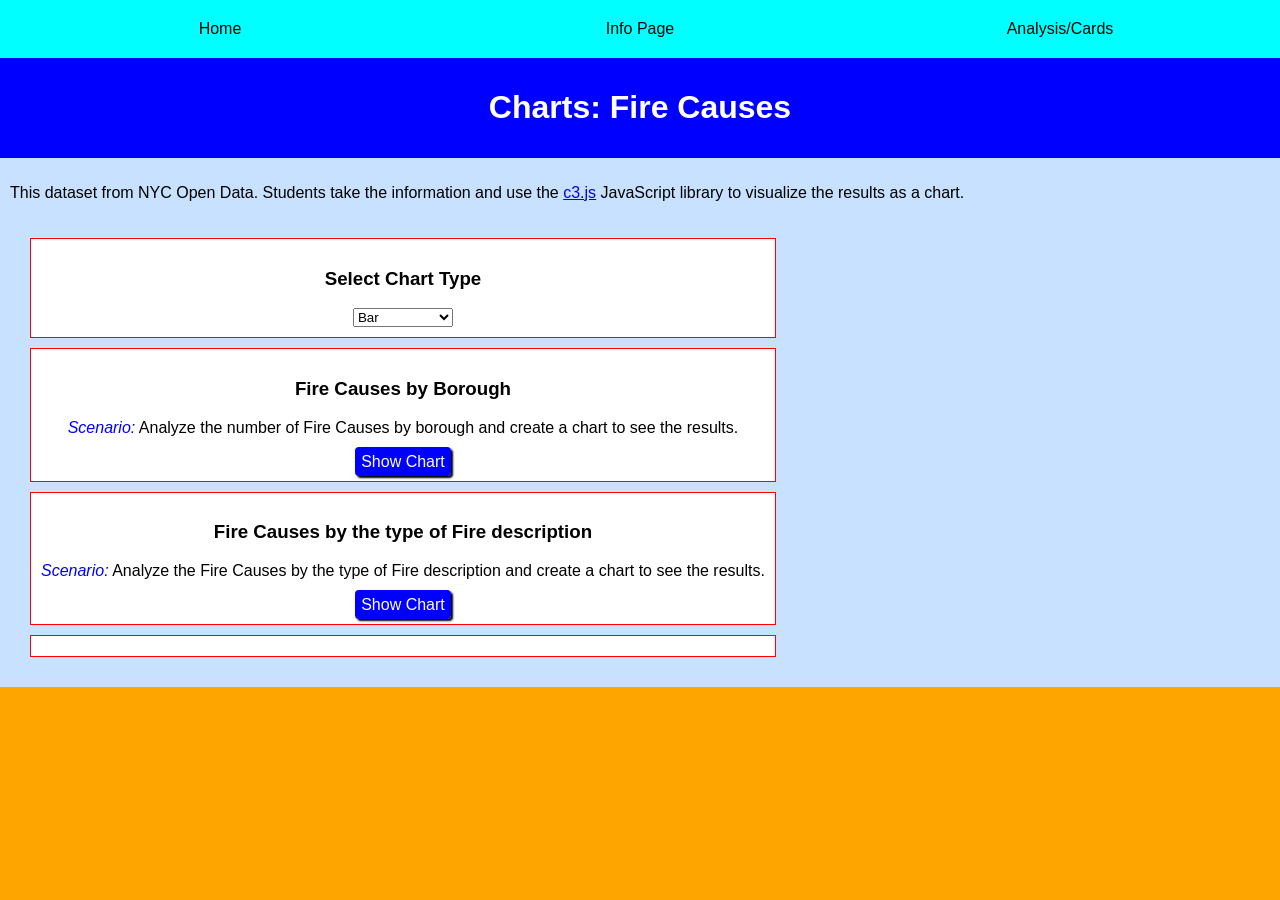
<file: analysis.html>
<!DOCTYPE html>
<html>
  <head>
    <title>Analysis about the Data Set</title>
    <link href="style.css" rel="stylesheet" type="text/css" />
     <link href="style.css" rel="stylesheet" type="text/css"/>
    <link href="c3.css" rel="stylesheet" type="text/css" />
    <script src="c3.js"></script>
    <script src="d3.js"></script>
    <script src="helper.js"></script>  
    <script src="script.js"></script>
 </head>

 <body onload="init()">
    <nav class="container" id="nav">
      <a href="index.html">Home</a>
      <a href="InfoPage.html">Info Page</a>
      <a href="analysis.html"> Analysis/Cards</a>
    </nav>

    <div id="banner" class="container center">
      <h1> Charts:  Fire Causes  </h1>
    </div>
    <div class="container subbanner">
      <div>
    <p> This dataset from NYC Open Data. Students take the information and use the <a href="https://c3js.org/">c3.js</a> JavaScript library to visualize the results as a chart.</p>

    <div class="container">
      <div id="panel">
        
        <div class="card">
          <h3>Select Chart Type</h3>
          <select id="chartType" style="width:100px;">
            <option value="bar">Bar</option>
            <option value="pie">Pie</option>
          </select>
        </div>

        <div class="card">
          <h3>Fire Causes  by Borough</h3>
          <p><span class="highlight">Scenario:</span> Analyze the number of Fire Causes  by borough and create a chart to see the results.</p>
          <a class="button" onclick="FireCauseByBorough()"> Show Chart </a>
        </div>
        
        <div class="card">
          <h3> Fire Causes by the type of Fire description </h3>
          <p><span class="highlight">Scenario:</span> Analyze the  Fire Causes by the type of Fire description and create a chart to see the results.</p>
          <a class="button" onclick="FireCauseByCauseOfFire()"> Show Chart </a>
          
        </div>

        
        <div class="card">
          <div id="chart"></div> <!-- div for chart -->
        </div>
    </div>

    </div>

  </body>    
</html>
</file>
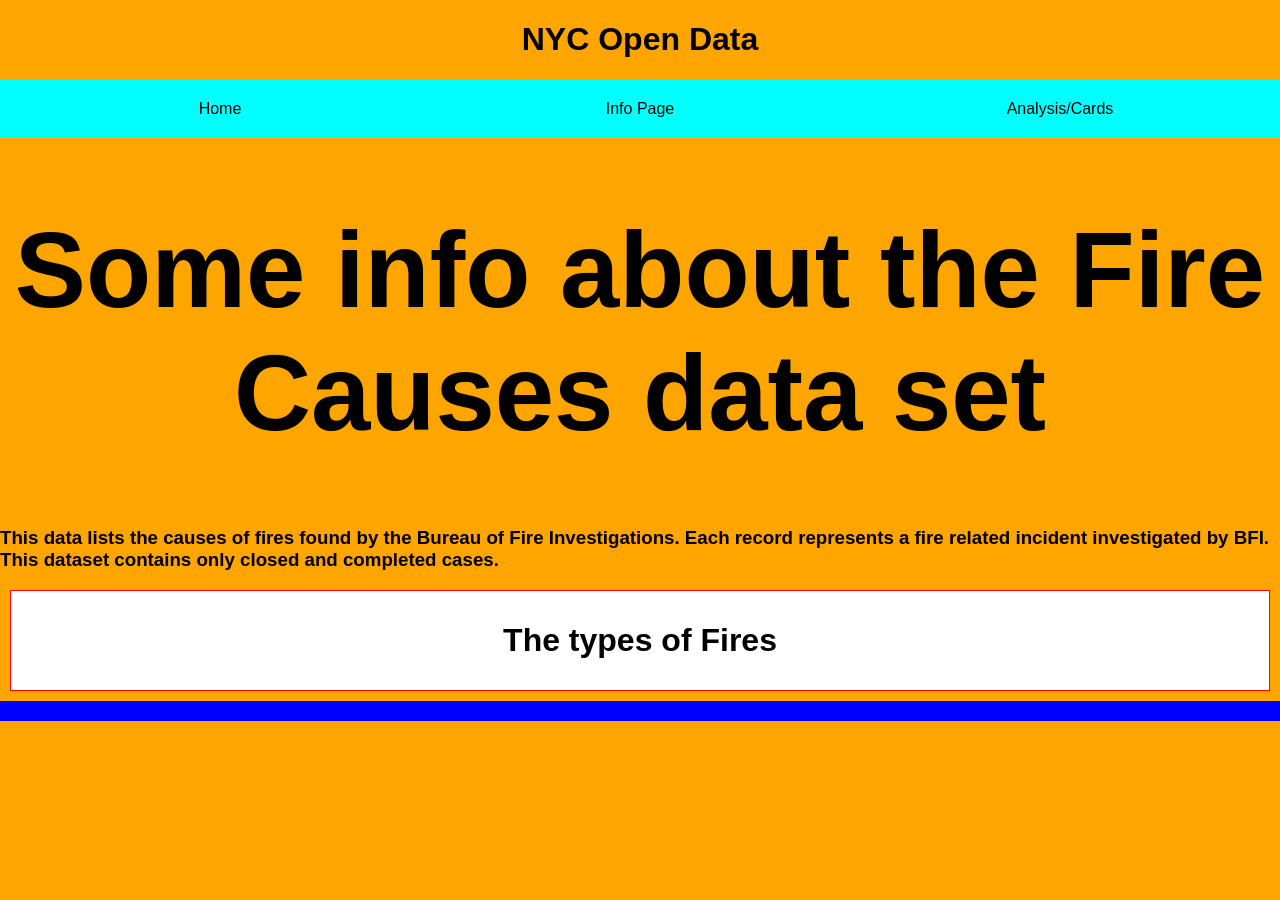
<file: InfoPage.html>
<!DOCTYPE html>
<html>
  <head>

    <title>Info about the Data Set</title>
    <link href="style.css" rel="stylesheet" type="text/css" />
    <link href="c3.css" rel="stylesheet" type="text/css" />
    <script src="c3.js"></script>
    <script src="d3.js"></script>
    <script src="helper.js"></script>  
    <script src="script.js"></script>
 </head>
  <body onload="init()">
    <div style="text-align:center">
          <h1>NYC Open Data</h1>
  <nav class="container" id="nav">
      <a href="index.html">Home</a>
        <a href="InfoPage.html">Info Page</a>
        <a href="analysis.html"> Analysis/Cards</a>
   </nav>
 
      <h1 style="font-size: 80pt;">Some info about the Fire Causes data set</h1>
  </div>
  <div class="p">
    <h3>This data lists the causes of fires found by the Bureau of Fire Investigations. Each record represents a fire related incident investigated by BFI. This dataset contains only closed and completed cases.</h3>

  </div>
<div class="card">
    <h1> The types of Fires</h1>
</div>

<div id="output" class="container"></div>



</body>
</html>
</file>
<file: style.css>
html,body{
  margin:0 auto;
  font-family:Arial;
  background-color:orange
}
input[type=text]{
  width: 300px;
  height:25px;
  text-align:right;
  border: 2px solid purple;
  border-radius: 4px;
}
.container{
  display:flex;
  padding:10px;
  flex-wrap:wrap;
}
.center{
  justify-content:center;
  align-items:center;
}

nav{
  background-color: aqua;
}
nav a{
  color:black;
  padding:10px;
  flex:1;
  text-decoration:none;
  text-align:center;
}
nav a:hover{
  color:red;
}
.subbanner{
  background-color:rgb(200,225,255);
}
#banner{
  background-color:blue;
  color:white;
}
#footer{
  background-color:cornflowerblue;
  color:white;
  /*position:fixed;*/
  left: 0;
  right: 0;
  bottom:0px;
}
 #leftPanel{
   flex:1;
   max-height:600px;;
   overflow-y:scroll;
 }
.card{
  flex:1;
  margin:10px;
  padding:10px;
  border:1px solid red;
  text-align:center;
  background-color: white;
}
#map{
  flex:1;
  width:90%;
  margin-top:100px;
  height:400px;  /* Required for Leaflet map */  
  border-radius:10px;
  box-shadow:2px 2px 2px black;
  background-color:silver;
}
.highlight{
  font-style:italic;
  color:blue;
}
.heading{
  font-weight:bold;
}
.button{
  text-decoration:none;
  background-color:blue;
  color:white;
  border-radius:4px;
  padding:6px;
  box-shadow:2px 2px 2px black;
  cursor: pointer;
}
.button:hover{
  background-color:cornflowerblue;
}
.movie h3, .movie p{
  font-size:18pt;
}
.divider{
  clear:both;
}

.left{
  float:left;
  margin:20px;
  box-shadow:2px 2px 2px gray;  
}
.movie h3{
  font-style: italic;
}
#output{
  background-color: blue;
}
.fitted{
  max-width:200px;
  min-width:200px;
  border-radius:5px;  
  box-shadow:2px 2px 2px gray;
}
#results{
  min-width:100%;
  text-align:center;
  font-weight: bold;
  border: solid 2px red;
  background-color:yellow;
  padding: 3px;
  border-radius: 25px;
}
</file>
<file: c3.css>
/*-- Chart --*/

.c3 svg {
  font: 10px sans-serif;
  -webkit-tap-highlight-color: rgba(0, 0, 0, 0);
}

.c3 path, .c3 line {
  fill: none;
  stroke: #000;
}

.c3 text {
  -webkit-user-select: none;
  -moz-user-select: none;
  user-select: none;
}

.c3-legend-item-tile,
.c3-xgrid-focus,
.c3-ygrid,
.c3-event-rect,
.c3-bars path {
  shape-rendering: crispEdges;
}

.c3-chart-arc path {
  stroke: #fff;
}

.c3-chart-arc rect {
  stroke: white;
  stroke-width: 1;
}

.c3-chart-arc text {
  fill: #fff;
  font-size: 13px;
}

/*-- Axis --*/
/*-- Grid --*/
.c3-grid line {
  stroke: #aaa;
}

.c3-grid text {
  fill: #aaa;
}

.c3-xgrid, .c3-ygrid {
  stroke-dasharray: 3 3;
}

/*-- Text on Chart --*/
.c3-text.c3-empty {
  fill: #808080;
  font-size: 2em;
}

/*-- Line --*/
.c3-line {
  stroke-width: 1px;
}

/*-- Point --*/
.c3-circle {
  fill: currentColor;
}

.c3-circle._expanded_ {
  stroke-width: 1px;
  stroke: white;
}

.c3-selected-circle {
  fill: white;
  stroke-width: 2px;
}

/*-- Bar --*/
.c3-bar {
  stroke-width: 0;
}

.c3-bar._expanded_ {
  fill-opacity: 1;
  fill-opacity: 0.75;
}

/*-- Focus --*/
.c3-target.c3-focused {
  opacity: 1;
}

.c3-target.c3-focused path.c3-line, .c3-target.c3-focused path.c3-step {
  stroke-width: 2px;
}

.c3-target.c3-defocused {
  opacity: 0.3 !important;
}

/*-- Region --*/
.c3-region {
  fill: steelblue;
  fill-opacity: 0.1;
}
.c3-region text {
  fill-opacity: 1;
}

/*-- Brush --*/
.c3-brush .extent {
  fill-opacity: 0.1;
}

/*-- Select - Drag --*/
/*-- Legend --*/
.c3-legend-item {
  font-size: 12px;
}

.c3-legend-item-hidden {
  opacity: 0.15;
}

.c3-legend-background {
  opacity: 0.75;
  fill: white;
  stroke: lightgray;
  stroke-width: 1;
}

/*-- Title --*/
.c3-title {
  font: 14px sans-serif;
}

/*-- Tooltip --*/
.c3-tooltip-container {
  z-index: 10;
}

.c3-tooltip {
  border-collapse: collapse;
  border-spacing: 0;
  background-color: #fff;
  empty-cells: show;
  -webkit-box-shadow: 7px 7px 12px -9px #777777;
  -moz-box-shadow: 7px 7px 12px -9px #777777;
  box-shadow: 7px 7px 12px -9px #777777;
  opacity: 0.9;
}

.c3-tooltip tr {
  border: 1px solid #CCC;
}

.c3-tooltip th {
  background-color: #aaa;
  font-size: 14px;
  padding: 2px 5px;
  text-align: left;
  color: #FFF;
}

.c3-tooltip td {
  font-size: 13px;
  padding: 3px 6px;
  background-color: #fff;
  border-left: 1px dotted #999;
}

.c3-tooltip td > span {
  display: inline-block;
  width: 10px;
  height: 10px;
  margin-right: 6px;
}

.c3-tooltip .value {
  text-align: right;
}

/*-- Area --*/
.c3-area {
  stroke-width: 0;
  opacity: 0.2;
}

/*-- Arc --*/
.c3-chart-arcs-title {
  dominant-baseline: middle;
  font-size: 1.3em;
}

.c3-chart-arcs .c3-chart-arcs-background {
  fill: #e0e0e0;
  stroke: #FFF;
}

.c3-chart-arcs .c3-chart-arcs-gauge-unit {
  fill: #000;
  font-size: 16px;
}

.c3-chart-arcs .c3-chart-arcs-gauge-max {
  fill: #777;
}

.c3-chart-arcs .c3-chart-arcs-gauge-min {
  fill: #777;
}

.c3-chart-arc .c3-gauge-value {
  fill: #000;
  /*  font-size: 28px !important;*/
}

.c3-chart-arc.c3-target g path {
  opacity: 1;
}

.c3-chart-arc.c3-target.c3-focused g path {
  opacity: 1;
}

/*-- Zoom --*/
.c3-drag-zoom.enabled {
  pointer-events: all !important;
  visibility: visible;
}

.c3-drag-zoom.disabled {
  pointer-events: none !important;
  visibility: hidden;
}

.c3-drag-zoom .extent {
  fill-opacity: 0.1;
}
</file>
